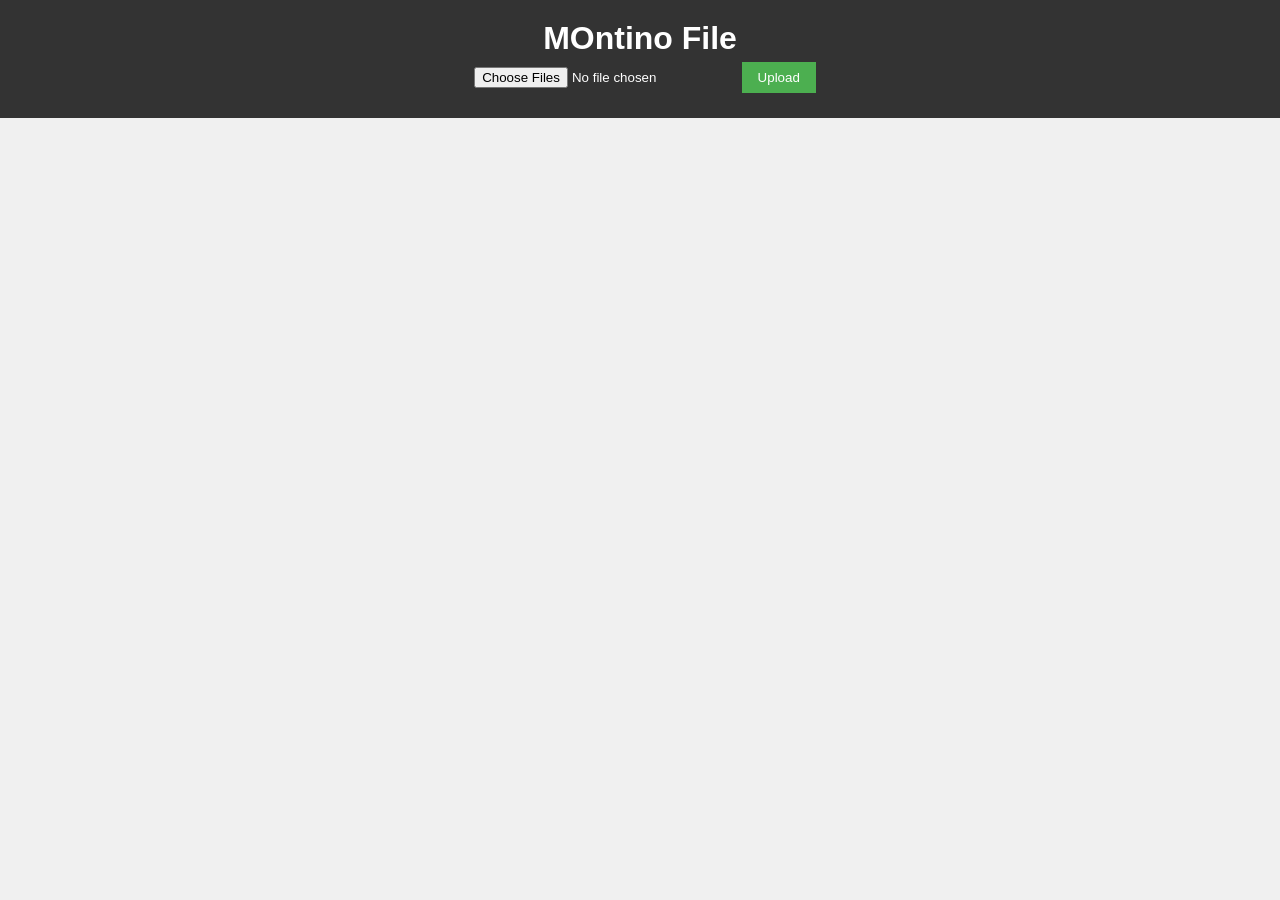
<file: index.html>
<!DOCTYPE html>
<html lang="en">
<head>
    <meta charset="UTF-8">
    <meta name="viewport" content="width=device-width, initial-scale=1.0">
    <title>MOntino File</title>
    <link rel="stylesheet" href="styles.css">
</head>
<body>
    <header>
        <h1>MOntino File</h1>
        <input type="file" id="fileInput" multiple>
        <button onclick="uploadFiles()">Upload</button>
    </header>
    
    <section id="fileList">
        <!-- File items will be dynamically added here -->
    </section>

    <script src="script.js"></script>
</body>
</html>
</file>
<file: styles.css>
body {
    font-family: Arial, sans-serif;
    margin: 0;
    padding: 0;
    background-color: #f0f0f0;
}

header {
    background-color: #333;
    color: white;
    padding: 20px;
    text-align: center;
}

h1 {
    margin: 0;
}

input[type="file"] {
    margin: 10px;
}

section {
    display: flex;
    flex-wrap: wrap;
    padding: 20px;
}

.card {
    width: 200px;
    background-color: white;
    border: 1px solid #ddd;
    border-radius: 5px;
    margin: 10px;
    padding: 10px;
    text-align: center;
}

.card img, .card video {
    max-width: 100%;
    max-height: 150px;
    margin-bottom: 10px;
}

.card h3 {
    margin: 5px 0;
    font-size: 14px;
    overflow: hidden;
    text-overflow: ellipsis;
    white-space: nowrap;
}

button {
    padding: 8px 16px;
    background-color: #4CAF50;
    color: white;
    border: none;
    cursor: pointer;
}

button:hover {
    background-color: #45a049;
}
</file>
